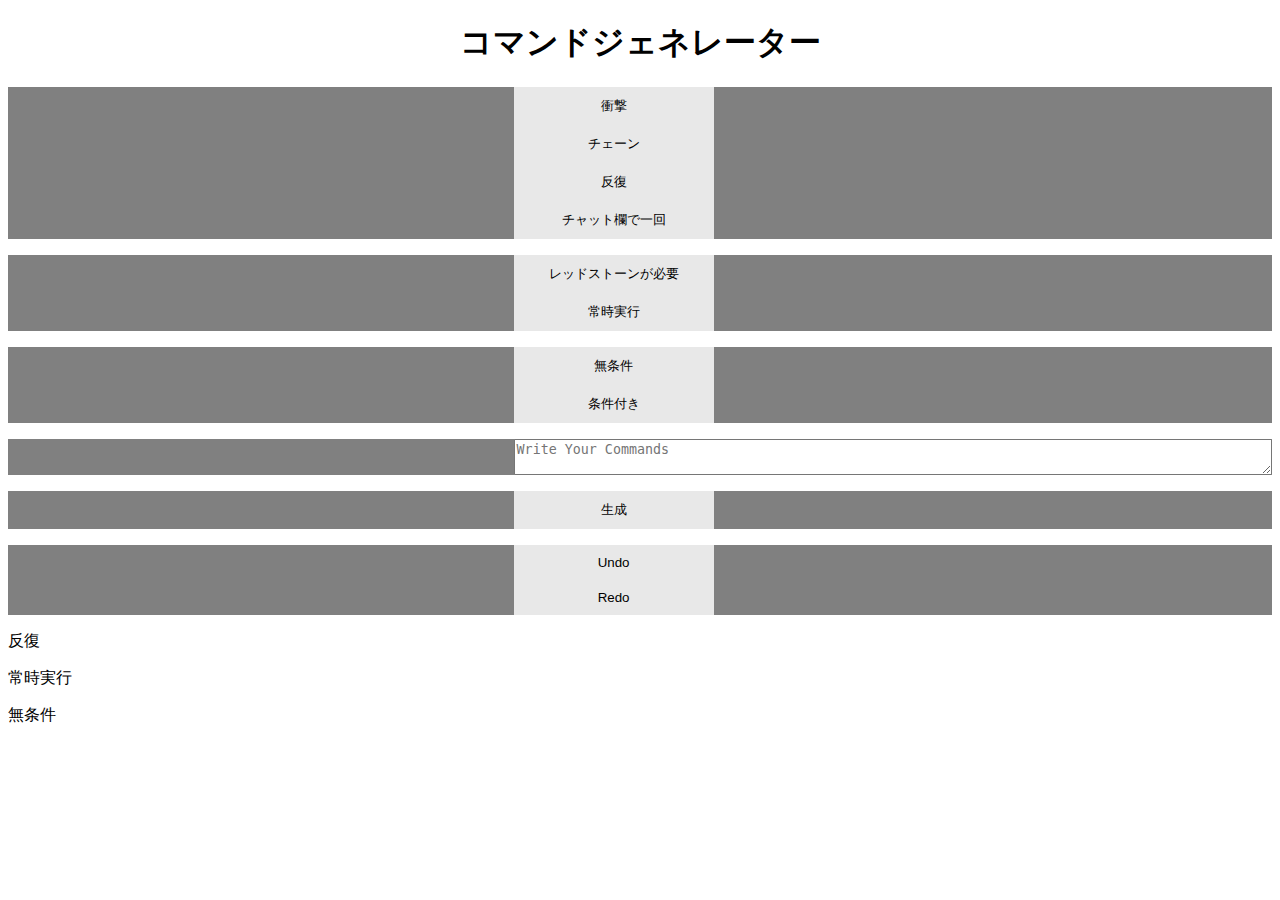
<file: index.html>
<!DOCTYPE html>
<html>
    <head>
        <meta charset="UTF-8">
        <link rel="stylesheet" href="command_gen.css">
        <title>CommandsGenerator</title>
    </head>
    <box id="body">
    <body >
        <h1 style="text-align: center;">コマンドジェネレーター</h1>
        <unity>
            <button onclick="OnClick('shogeki')" class="button" >衝撃</button>
            <button onclick="OnClick('chain')" class="button" >チェーン</button>
            <button onclick="OnClick('repeat')" class="button" >反復</button>
            <button onclick="OnClick('only_once')" class="button" >チャット欄で一回</button>
        </unity>
    
        <unity>
            <button onclick="OnClick('NeadRedstone')" class="button" >レッドストーンが必要</button>
            <button onclick="OnClick('EveryExecuting')" class="button" >常時実行</button>
        </unity>
        
        <unity>
            <button onclick="OnClick('NoCondition')" class="button" >無条件</button>
            <button onclick="OnClick('HasCondition')" class="button" >条件付き</button>
        </unity>

        <unity>
            <textarea placeholder="Write Your Commands" id="Commands"></textarea>
        </unity>

        <unity>
            <button onclick="Gen()" class="button">生成</button>
        </unity>

        <unity>
            <button onclick="Undo()" class="button">Undo</button>
            <button onclick="Redo()" class="button">Redo</button>
        </unity>

        <p id="dev_result_type">反復</p>
        <p id="dev_result_mode">常時実行</p>
        <p id="dev_result_condition">無条件</p>
        <p id="result" style="background-color: rgb(70, 209, 95); color: white"></p>
    </body>
    </box>


<script>

    let settings_memory = ["常時実行","無条件"]
    let UndoMemory = ["","","","",""]
    let RedoMemory = ["","","","",""]

    const type= document.getElementById("dev_result_type")
    const mode = document.getElementById("dev_result_mode")
    const condition = document.getElementById("dev_result_condition")
    const Commands = document.getElementById("Commands")
    const result = document.getElementById("result")

    function OnClick(tags) {
        switch (tags) {
            case 'shogeki':
                type.innerText = "衝撃"
                if (mode.innerText == "" && condition.innerText == "") {
                mode.innerText = settings_memory[0]
                condition.innerText = settings_memory[1]
                }

                break;
            case 'chain':
                type.innerText = "チェーン"
                if (mode.innerText == "" && condition.innerText == "") {
                mode.innerText = settings_memory[0]
                condition.innerText = settings_memory[1]
                }

                
                break;
            case 'only_once':
                type.innerText = "チャット欄で一回"
                settings_memory[0] = mode.innerText
                settings_memory[1] = condition.innerText
                mode.innerText = ""
                condition.innerText = ""
                
                break;
            case 'repeat':
                type.innerText = "反復"
                if (mode.innerText == "" && condition.innerText == "") {
                mode.innerText = settings_memory[0]
                condition.innerText = settings_memory[1]
                }

                
                break;
            case 'NeadRedstone':
                mode.innerText = "レッドストーンが必要"
                
                break;
            case 'EveryExecuting':
                mode.innerText = "常時実行"
                
                break;
            case 'NoCondition':
                condition.innerText = "無条件"
                
                break;
            case 'HasCondition':
                condition.innerText = "条件付き"
                
                break;
        }
    }

    function Gen(){
        Save("Un")
        Save("Re")
        result.innerText += type.innerText + " " + mode.innerText + " " + condition.innerText + "\n" + Commands.value + "\n"
        Commands.innerText = ""
    }

    function Undo() {
        if (type.innerText != UndoMemory[0]　|| mode.innerText != UndoMemory[1]　|| condition.innerText != UndoMemory[2]　|| Commands.value == UndoMemory[3]　|| result.innerText != UndoMemory[4]) {
            Save("Re")
        }
        type.innerText = UndoMemory[0]
        mode.innerText = UndoMemory[1]
        condition.innerText = UndoMemory[2]
        Commands.value = UndoMemory[3]
        result.innerText = UndoMemory[4]
        console.log(UndoMemory);
    }
    function Redo() {
        if (type.innerText != RedoMemory[0]　|| mode.innerText != RedoMemory[1]　|| condition.innerText != RedoMemory[2]　|| Commands.value == RedoMemory[3]　|| result.innerText != RedoMemory[4]) {
            Save("Un")
        }
        type.innerText = RedoMemory[0]
        mode.innerText = RedoMemory[1]
        condition.innerText = RedoMemory[2]
        Commands.value = RedoMemory[3]
        result.innerText = RedoMemory[4]
    }

    function Save(ModeType) {
        switch (ModeType) {
            case "Un":
            UndoMemory[0] = type.innerText 
            UndoMemory[1] = mode.innerText 
            UndoMemory[2] = condition.innerText 
            UndoMemory[3] = Commands.value 
            UndoMemory[4] = result.innerText 
                
                break;
            case "Re":
            RedoMemory[0] = type.innerText 
            RedoMemory[1] = mode.innerText 
            RedoMemory[2] = condition.innerText 
            RedoMemory[3] = Commands.value 
            RedoMemory[4] = result.innerText 
                
                break;
        }
    }
</script>
</html>
</file>
<file: command_gen.css>
unity {
  display:flex;
  flex-flow: column;
  justify-content: center;
  background-color: gray;
  height:auto;
  margin:0 0 1em;
  padding-left: 40%;
}
.button{
  border: 3px gray;
  background-color: rgb(232, 232, 232);
  padding-bottom: 10px;
  padding-top: 10px;
  width: 200px;
  color: black;
  transition: 0.25s;
}
.button:hover{
  border: 3px gray;
  background-color: rgb(42, 216, 66);
  padding-bottom: 10px;
  width: 200px;
  color: rgb(255, 255, 255);
  transition: 0.25s;
}
</file>
